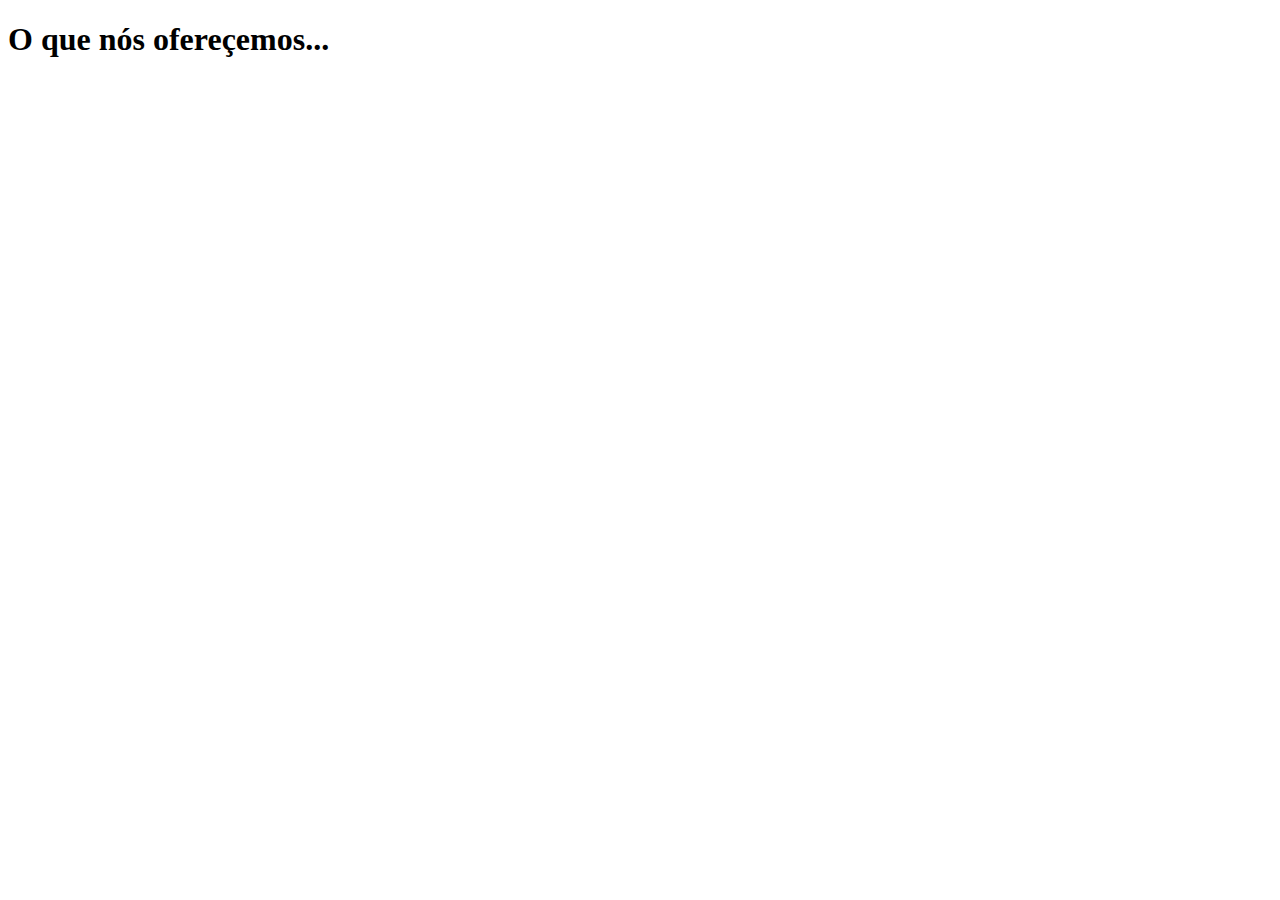
<file: Nossos-Servicos.html>
<!DOCTYPE html>
<html lang="pt-br">
<head>
    <meta charset="UTF-8">
    <meta name="viewport" content="width=device-width, initial-scale=1.0">
    <title>Document</title>
</head>
<body>
    <h1>O que nós ofereçemos...</h1>
</body>
</html>
</file>
